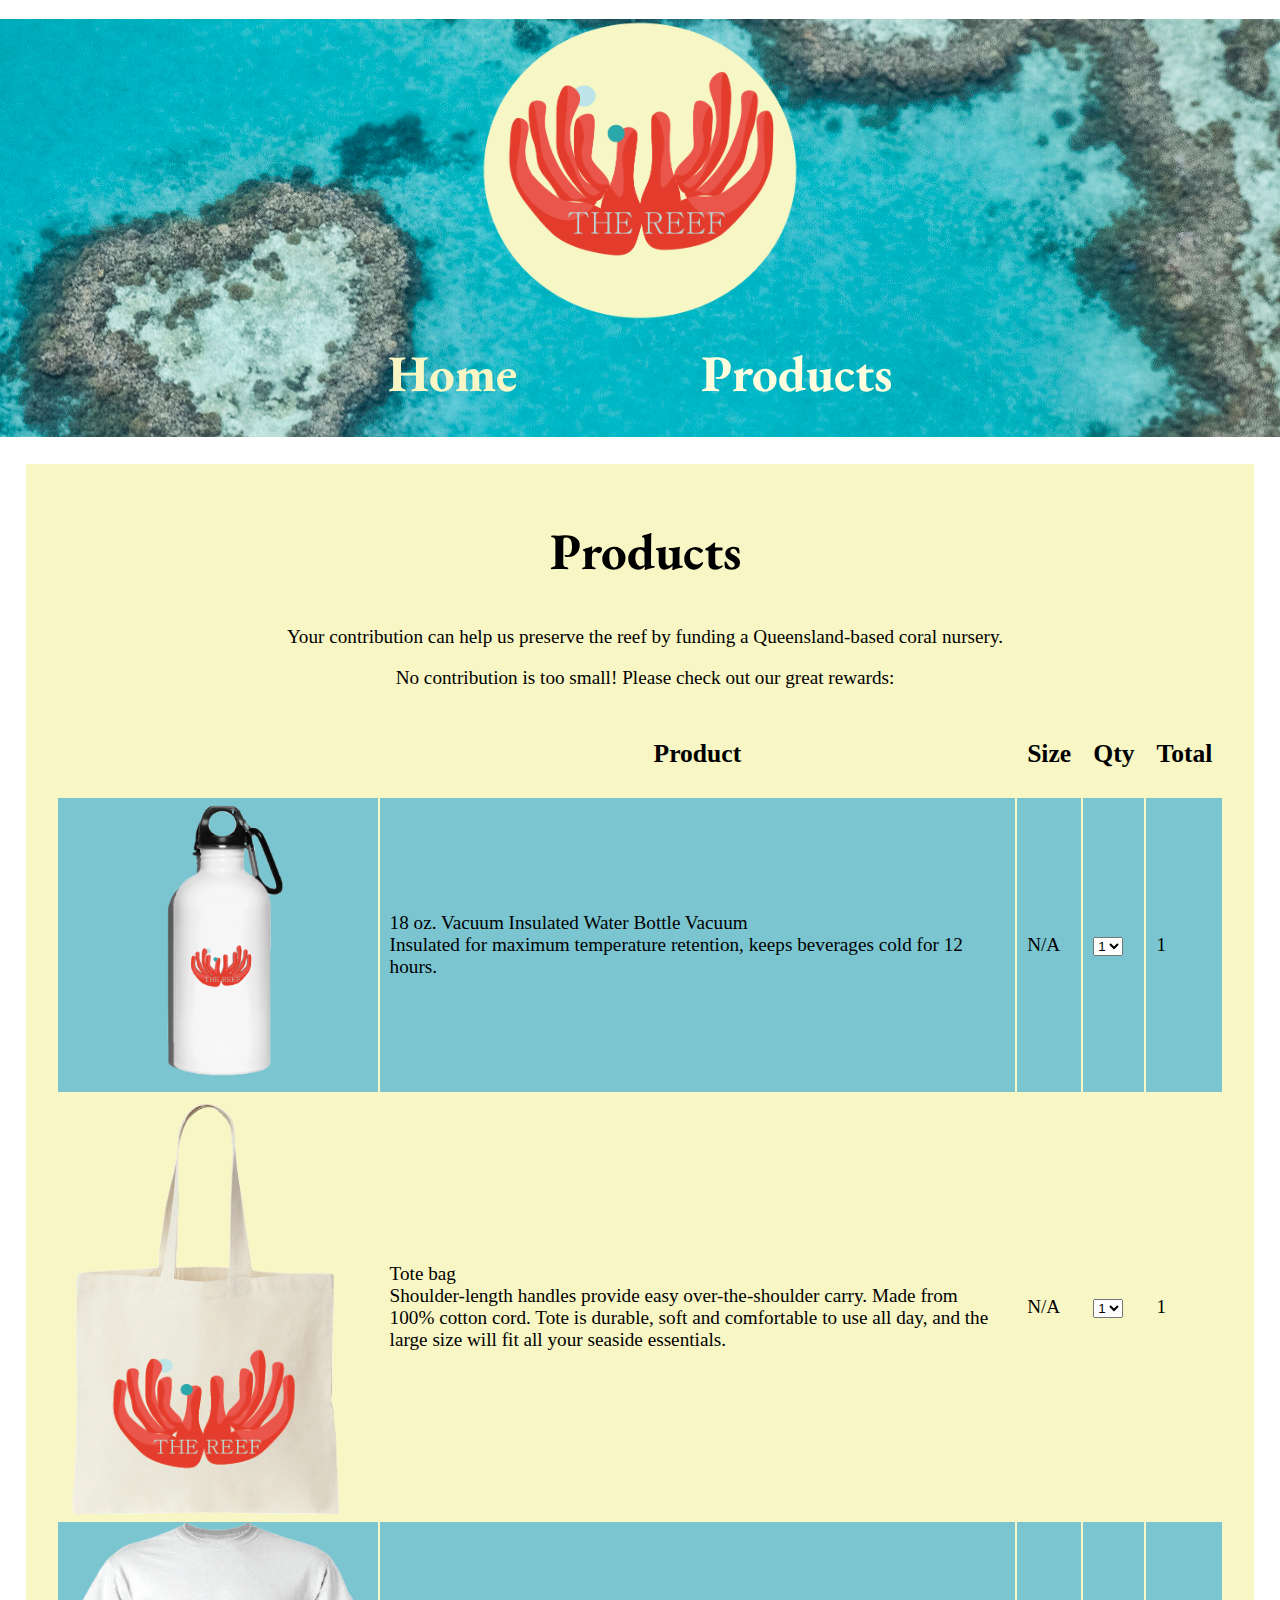
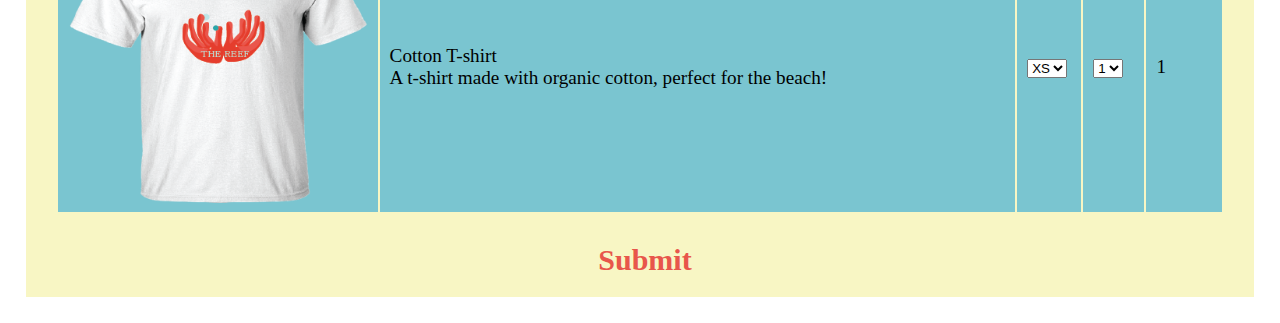
<file: products.html>
<!doctype html>
<html lang="en-us">

<head>
    <meta charset="utf-8">
    <meta http-equiv="x-ua-compatible" content="ie=edge">
    <title>Reefs Are Home</title>
    <link rel="stylesheet" href="css/styles.css">
    <link href="https://fonts.googleapis.com/css?family=EB+Garamond:400,600&display=swap" rel="stylesheet">
    <script src="js/script.js"></script>

</head>

<body>
    <header class="site-header">
        <nav class="navbar" id="mynavbar">
            <p>
                <img class="logo" src="images/logo.png">
            </p>
            <div class="navlink">
                <a href="index.html">Home</a>
                <a href="products.html"> <span class="curr"> Products </span> </a>

            </div>
        </nav>
    </header>

    <main role="main">
        <section class="info">
            <section class="products">
                <h2>Products</h2>
                <p>Your contribution can help us preserve the reef by funding a Queensland-based coral nursery.
                    <p> No contribution is too small! Please check out our great rewards: </p>
            </section>

            <section class="checkout">
                <table style="width:100%;background-color:#f8f6c4">
                    <tr>
                        <th></th>
                        <th>
                            <h3>Product</h3>
                        </th>
                        <th>
                            <h3>Size</h3>
                        </th>
                        <th>
                            <h3>Qty</h3>
                        </th>
                        <th>
                            <h3>Total</h3>
                        </th>
                    </tr>
            </section>
        </section>

        <tr style="background-color: #7ac5d0">
            <section class="bullets">
                <td><img src="images/bott.png" width="300" /></td>
                <td>18 oz. Vacuum Insulated Water Bottle Vacuum<br> Insulated for maximum temperature retention, keeps beverages cold for 12 hours.</td>
                <td>N/A</td>
                <td><label for="quantity"></label>
                    <select id="cars">
                        <option value="1">1</option>
                        <option value="2">2</option>
                        <option value="3">3</option>
                        <option value="4">4</option>
                    </select>
                </td>
                <td>1</td>
            </section>

        </tr>
        <tr style="background-color: #f8f6c4">
            <td><img src="images/bag.png" width="275" /></td>
            <td>Tote bag <br>
                Shoulder-length handles provide easy over-the-shoulder carry. Made from 100% cotton cord. Tote is durable, soft and comfortable to use all day, and the large size will fit all your seaside essentials.</td>
            <td>N/A</td>
            <td><label for="quantity"></label>
                <select id="cars">
                    <option value="1">1</option>
                    <option value="2">2</option>
                    <option value="3">3</option>
                    <option value="4">4</option>
                </select>
            </td>
            <td>1</td>
        </tr>
        <tr style="background-color: #7ac5d0
">
            <td><img src="images/shirt.png" width="300" /></td>
            <td> Cotton T-shirt <br>
                A t-shirt made with organic cotton, perfect for the beach!</td>
            <td><label for="size"></label>
                <select id="size">
                    <option value="xs">XS</option>
                    <option value="s">S</option>
                    <option value="m">M</option>
                    <option value="l">L</option>
                </select>
            </td>
            <td><label for="quantity"></label>
                <select id="cars">
                    <option value="1">1</option>
                    <option value="2">2</option>
                    <option value="3">3</option>
                    <option value="4">4</option>
                </select>
            </td>
            <td>1</td>
        </tr>
        </table>
        <section class="products">
            <span onclick="openCredit()"><a href="#" class="button">Submit</a></span>
        </section>

        <div id="credit" class="overlay">
            <a href="#" class="closebtn" onclick="closeCredit()"> &times; </a>
            <div class="overlay-content">
                <p>
                    <h1>Payment </h1>
                    Name on card<br>
                    <input type="text" placeholder="John H Doe">
                </p>
                <p>
                    Credit Card Number<br>
                    <input type="text" placeholder="0123-0123-0123-0123">
                </p>
                <p>
                    Expiration Month<br>
                    <input type="text" placeholder="August">
                </p>
                <p>
                    Expiration Year<br>
                    <input type="text" placeholder="2030">
                </p>
                <p>
                    CVV<br>
                    <input type="text" placeholder="123">
                </p>

                <span onclick="openCredit()"><a href="products.html" class="button">Continue to Checkout</a></span>
            </div>

            </section>
    </main>
</body></html>
</file>
<file: css/styles.css>
.navbar a {

    color: #f8f6c4;
    text-decoration: none;
    font-size: 4vw;
    font-weight: bold;
    padding: .1vw 7vw 1vw;
    font-family: 'EB Garamond', serif;
}


.navbar {
    background-image: url("3.jpg");
    min-height: 3px;
    background-position: center;
}


.navbar a:hover {
    color: lightyellow;
}


a:hover {
    color: #941f0a;

}



.logo {
    width: 100px;
    display: block;
    margin-left: auto;
    margin-right: auto;
    width: 25%;

}

.navlink {
    text-align: center;
    padding-bottom: 30px;
}

.curr {
    color: lightyellow;
}

a {
    color: #E8564B;
    text-decoration: none;
}

main {
    margin-top: 1px;
    padding-top: 1px;
    text-align: left;
    padding: 2vw, 3vw, 2vw;
}

.button {
    border: none;
    color: #E8564B;
    text-decoration: none;
    display: inline-block;
    padding: 15px 32px;
    font-size: 30px;
    margin: 4px 2px;
    font-weight: bold;
}

body {
    margin: 0;
    font-size: 1.5vw;
    background-color: white;
    font-family: 'Myriad Pro', serif;
    color: black;

}

.overlay {
    height: 100%;
    width: 0;
    position: fixed;
    top: 0;
    background-color: rgba(0, 0, 0, .5);
    overflow-x: hidden;
    transition: 0.5s;
    padding: 0px;
    font-size: 28px;
    color: white;
}

.overlay-content {
    position: relative;
    top: 0%;
    text-align: center;
}

.overlay .closebtn {
    position: absolute;
    font-size: 40px;
    top: 4%;
    right: 10%;
}

h2 {
    font-family: 'EB Garamond', serif;
    width: 100%;
    font-size: 4vw;
    text-align: center;
    ;
}

h3 {
    font-size: 2vw;
    text-align: center;
}

.info {
    padding: 2vw 2vw 2vw;
}

input[type=text] {
    background-color: white;
    color: black;
    font-size: 1.5vw;
}

input[type=submit] {
    font-size: 1.5vw;
}

input[type=reset] {
    font-size: 1.5vw;
}

.contact {
    font-size: 1.5vw;
}

.img4 {
    background-image: url("4.jpg");
    min-height: 360px;
    background-position: center;
    color: white;
}

.img1 {
    background-image: url("1.png");
    min-height: 360px;
    background-position: center;
    color: white;
}

.img2 {
    background-image: url("2.png");
    min-height: 360px;
    background-position: center;
    color: white;
}

.desc {
    text-align: left;
    font-size: 60%;
}

.bigger {
    font-size: 120%;
}

.facts {

    background-color: #f8f6c4;
    padding-top: 40px;
    padding-bottom: 40px;
    padding-left: 40px;
    padding-right: 40px;
    line-height: 2;
}

.contacts {

    background-color: #f8f6c4;
    padding-top: 40px;
    padding-bottom: 40px;
    padding-left: 40px;
    padding-right: 40px;

}


.products {
    /*    background-color: #ff9d2c;
    */
    background-color: #f8f6c4;
    padding-top: 10px;
    padding-bottom: .5px;
    padding-left: 30px;
    padding-right: 20px;
    text-align: center;
}

.bullets {
    background-color: #f8f6c4;
    padding-bottom: .5px;
    padding-left: 30px;
    padding-right: 30px;
    padding-top: .5px;
    line-height: 2;
}

.checkout {
    background-color: #f8f6c4;
    padding-bottom: .5px;
    padding-left: 30px;
    padding-right: 30px;
    padding-top: .5px;
}

th,
td {
    padding-left: 10px;
    padding-right: 10px;
}
</file>
